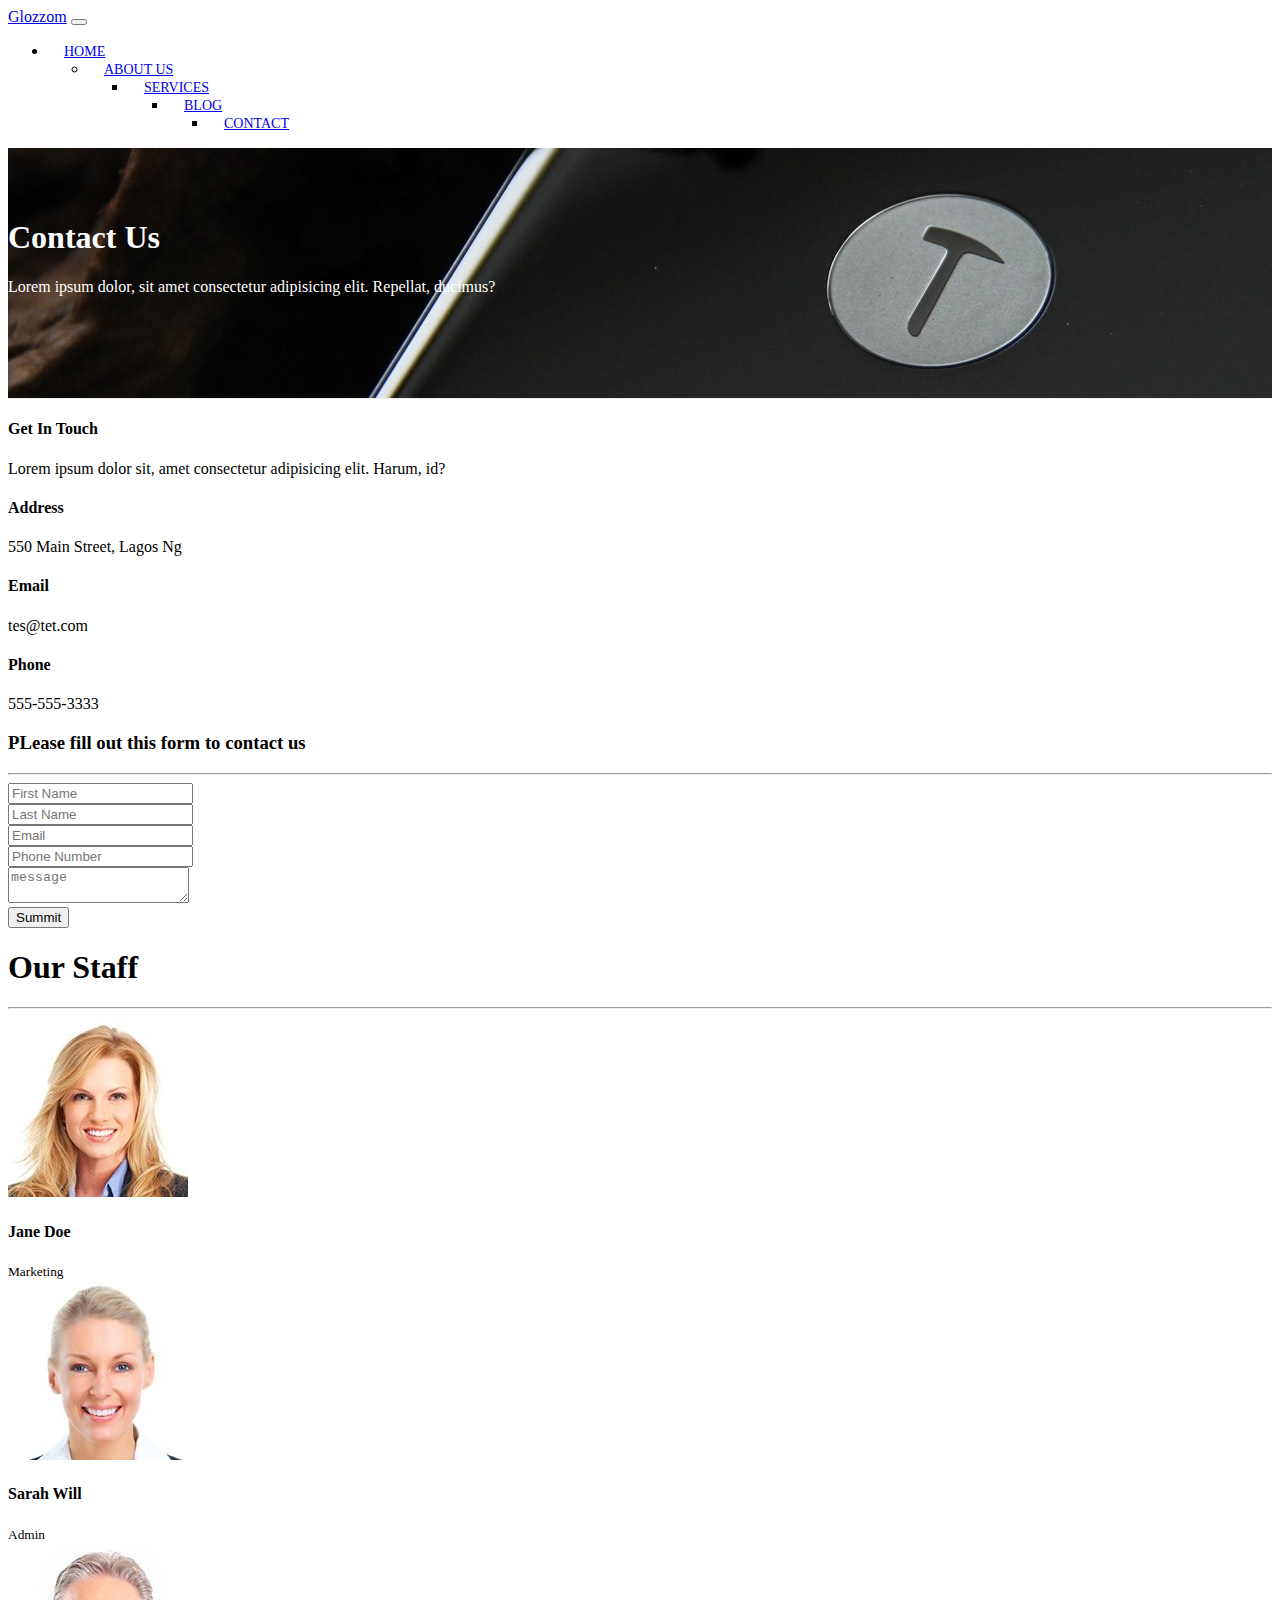
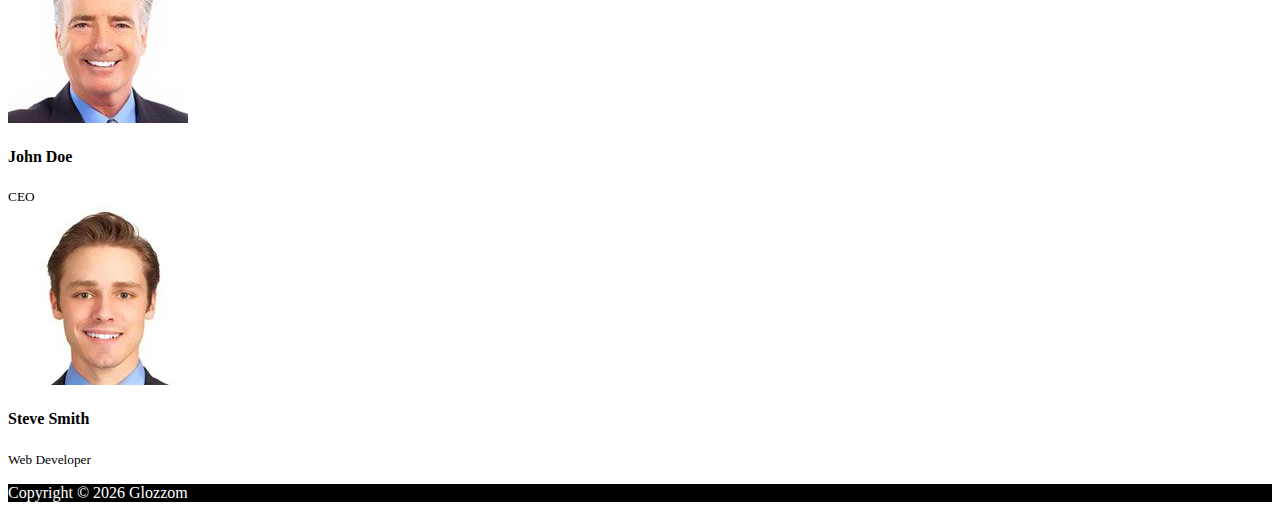
<file: contact.html>
<!DOCTYPE html>
<html lang="en">
  <head>
    <meta charset="UTF-8" />
    <meta name="viewport" content="width=device-width, initial-scale=1.0" />
    <meta http-equiv="X-UA-Compatible" content="ie=edge" />
    <link
      rel="stylesheet"
      href="https://use.fontawesome.com/releases/v5.0.13/css/all.css"
      integrity="sha384-DNOHZ68U8hZfKXOrtjWvjxusGo9WQnrNx2sqG0tfsghAvtVlRW3tvkXWZh58N9jp"
      crossorigin="anonymous"
    />
    <link
      rel="stylesheet"
      href="https://stackpath.bootstrapcdn.com/bootstrap/4.1.1/css/bootstrap.min.css"
      integrity="sha384-WskhaSGFgHYWDcbwN70/dfYBj47jz9qbsMId/iRN3ewGhXQFZCSftd1LZCfmhktB"
      crossorigin="anonymous"
    />
    <link rel="stylesheet" href="css/style.css" />
    <title>Bootstrap Theme</title>
  </head>

  <body>
    <!-- START HERE -->
    <nav class="navbar navbar-expand-sm navbar-dark bg-dark">
      <div class="container">
        <a href="index.html" class="navbar-brand">Glozzom</a>
        <button
          class="navbar-toggler"
          data-toggle="collapse"
          data-target="#navbarCollapse"
        >
      <span class="navbar-toggler-icon"></span>
      </button>
      <div class="collapse navbar-collapse" id="navbarCollapse">
        <ul class="navbar-nav ml-auto">
          <li class="nav-item">
            <a href="index.html" class="nav-link">Home</a>
          </li>
        <ul class="navbar-nav ml-auto">
          <li class="nav-item">
            <a href="about.html" class="nav-link">About Us</a>
          </li>
        <ul class="navbar-nav ml-auto">
          <li class="nav-item ">
            <a href="services.html" class="nav-link">Services</a>
          </li>
        <ul class="navbar-nav ml-auto">
          <li class="nav-item ">
            <a href="blog.html" class="nav-link">Blog</a>
          </li>
        <ul class="navbar-nav ml-auto">
          <li class="nav-item ">
            <a href="contact.html" class="nav-link active">Contact</a>
          </li>
        </ul>
      </div>
      </div>
    </nav>

    <!-- PAGE HEADER -->
    <header id="page-header">
      <div class="container">
        <div class="row">
          <div class="col-md-6 m-auto text-center">
            <h1>Contact Us</h1>
            <p>Lorem ipsum dolor, sit amet consectetur adipisicing elit. Repellat, ducimus?</p>
          </div>
        </div>
      </div>
    </header>

    <!-- CONTACT SECTION -->
    <section id="contact" class="py-3">
      <div class="container">
        <div class="row">
          <div class="col-md-4">
            <div class="card p-4">
              <div class="card-body">
                <h4>Get In Touch</h4>
                <p>Lorem ipsum dolor sit, amet consectetur adipisicing elit. Harum, id?</p>
                <h4>Address</h4>
                <p>550 Main Street, Lagos Ng</p>
                <h4>Email</h4>
                <p>tes@tet.com</p>
                <h4>Phone</h4>
                <p>555-555-3333</p>
              </div>
            </div>
          </div>
          <div class="col-md-8">
            <div class="card p-4">
              <div class="card-body">
                <h3 class="text-center">PLease fill out this form to contact us</h3>
                <hr>
                <div class="row">
                  <div class="col-md-6">
                    <div class="form-group">
                      <input type="text" placeholder="First Name" class="form-control">
                    </div>
                  </div>
                  <div class="col-md-6">
                    <div class="form-group">
                      <input type="text" placeholder="Last Name" class="form-control">
                    </div>
                  </div>
                  <div class="col-md-6">
                    <div class="form-group">
                      <input type="text" placeholder="Email" class="form-control">
                    </div>
                  </div>
                  <div class="col-md-6">
                    <div class="form-group">
                      <input type="text" placeholder="Phone Number" class="form-control">
                    </div>
                  </div>
                </div>
                <div class="row">
                  <div class="col-md-12">
                    <div class="form-group">
                      <textarea placeholder="message" class="form-control"></textarea>
                    </div>
                  </div>
                  <div class="col-md-12">
                    <div class="form-group">
                      <input type="submit" value="Summit" class="btn btn-outline-danger btn-block">
                    </div>
                  </div>
                </div>
              </div>
            </div>
          </div>
        </div>
      </div>
    </section>

    <!-- STAFF SECTION -->
    <section id="staff" class="py-5 text-center bg-dark text-white">
      <div class="contaainer">
        <h1>Our Staff</h1>
        <hr>
        <div class="row">
          <div class="col-md-3">
            <img src="img/person1.jpg" alt="" class="img-fluid rounded-circle mb-2">
            <h4>Jane Doe</h4>
            <small>Marketing</small>
          </div>
          <div class="col-md-3">
            <img src="img/person2.jpg" alt="" class="img-fluid rounded-circle mb-2">
            <h4>Sarah Will</h4>
            <small>Admin</small>
          </div>
          <div class="col-md-3"><img src="img/person3.jpg" alt="" class="img-fluid rounded-circle mb-2">
            <h4>John Doe</h4>
            <small>CEO</small></div>
          <div class="col-md-3">
            <img src="img/person4.jpg" alt="" class="img-fluid rounded-circle mb-2">
            <h4>Steve Smith</h4>
            <small>Web Developer</small>
          </div>
        </div>
      </div>
    </section>

    <!-- FOOTER -->
    <footer id="main-footer" class="text-center p-4">
      <div class="container">
        <div class="row"><div class="col">
           <p>Copyright &copy; <span id="year"></span> Glozzom</p>
        </div></div>
      </div>
   </footer>


    <script
      src="http://code.jquery.com/jquery-3.3.1.min.js"
      integrity="sha256-FgpCb/KJQlLNfOu91ta32o/NMZxltwRo8QtmkMRdAu8="
      crossorigin="anonymous"
    ></script>
    <script
      src="https://cdnjs.cloudflare.com/ajax/libs/popper.js/1.14.3/umd/popper.min.js"
      integrity="sha384-ZMP7rVo3mIykV+2+9J3UJ46jBk0WLaUAdn689aCwoqbBJiSnjAK/l8WvCWPIPm49"
      crossorigin="anonymous"
    ></script>
    <script
      src="https://stackpath.bootstrapcdn.com/bootstrap/4.1.1/js/bootstrap.min.js"
      integrity="sha384-smHYKdLADwkXOn1EmN1qk/HfnUcbVRZyYmZ4qpPea6sjB/pTJ0euyQp0Mk8ck+5T"
      crossorigin="anonymous"
    ></script>
  

    <script>
      // Get the current year for the copyright
      $("#year").text(new Date().getFullYear());
      
    </script>
  </body>
</html>
</file>
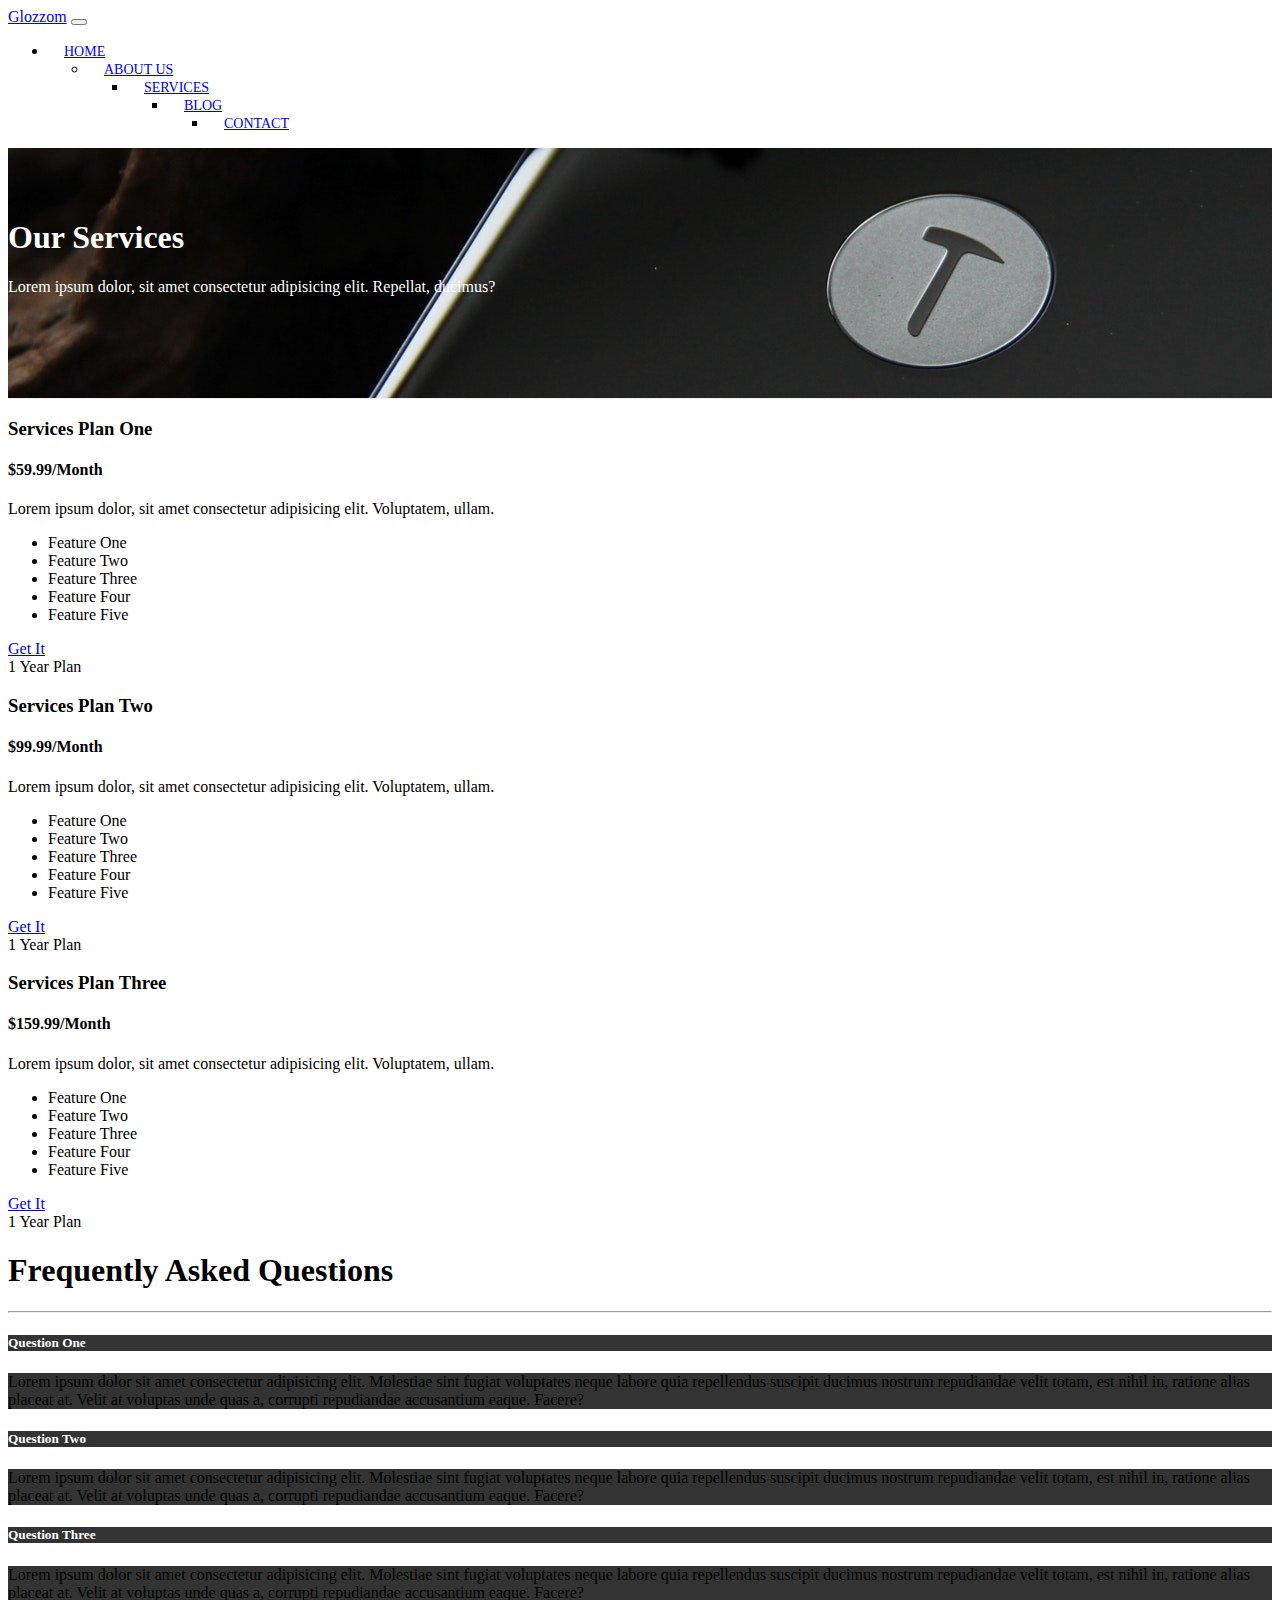
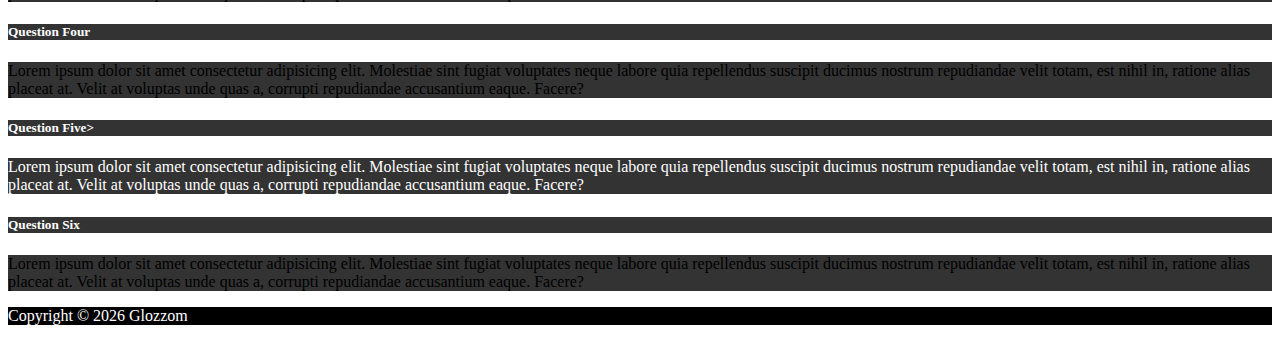
<file: services.html>
<!DOCTYPE html>
<html lang="en">
  <head>
    <meta charset="UTF-8" />
    <meta name="viewport" content="width=device-width, initial-scale=1.0" />
    <meta http-equiv="X-UA-Compatible" content="ie=edge" />
    <link
      rel="stylesheet"
      href="https://use.fontawesome.com/releases/v5.0.13/css/all.css"
      integrity="sha384-DNOHZ68U8hZfKXOrtjWvjxusGo9WQnrNx2sqG0tfsghAvtVlRW3tvkXWZh58N9jp"
      crossorigin="anonymous"
    />
    <link
      rel="stylesheet"
      href="https://stackpath.bootstrapcdn.com/bootstrap/4.1.1/css/bootstrap.min.css"
      integrity="sha384-WskhaSGFgHYWDcbwN70/dfYBj47jz9qbsMId/iRN3ewGhXQFZCSftd1LZCfmhktB"
      crossorigin="anonymous"
    />
    <link rel="stylesheet" href="css/style.css" />
    <title>Bootstrap Theme</title>
  </head>

  <body>
    <!-- START HERE -->
    <nav class="navbar navbar-expand-sm navbar-dark bg-dark">
      <div class="container">
        <a href="index.html" class="navbar-brand">Glozzom</a>
        <button
          class="navbar-toggler"
          data-toggle="collapse"
          data-target="#navbarCollapse"
        >
      <span class="navbar-toggler-icon"></span>
      </button>
      <div class="collapse navbar-collapse" id="navbarCollapse">
        <ul class="navbar-nav ml-auto">
          <li class="nav-item">
            <a href="index.html" class="nav-link">Home</a>
          </li>
        <ul class="navbar-nav ml-auto">
          <li class="nav-item">
            <a href="about.html" class="nav-link">About Us</a>
          </li>
        <ul class="navbar-nav ml-auto">
          <li class="nav-item ">
            <a href="services.html" class="nav-link active">Services</a>
          </li>
        <ul class="navbar-nav ml-auto">
          <li class="nav-item ">
            <a href="blog.html" class="nav-link">Blog</a>
          </li>
        <ul class="navbar-nav ml-auto">
          <li class="nav-item ">
            <a href="contact.html" class="nav-link">Contact</a>
          </li>
        </ul>
      </div>
      </div>
    </nav>

    <!-- PAGE HEADER -->
    <header id="page-header">
      <div class="container">
        <div class="row">
          <div class="col-md-6 m-auto text-center">
            <h1>Our Services</h1>
            <p>Lorem ipsum dolor, sit amet consectetur adipisicing elit. Repellat, ducimus?</p>
          </div>
        </div>
      </div>
    </header>

    <!-- SERVISES SECTION -->
    <section id="services" class="py-5">
      <div class="container">
        <div class="row">
          <div class="col-md-4">
            <div class="card text-center">
              <div class="card-header bg-dark text-white">
                <h3>Services Plan One</h3>
              </div>
              <div class="card-body">
                <h4 class="card-title">$59.99/Month</h4>
                <p class="card-text">Lorem ipsum dolor, sit amet consectetur adipisicing elit. Voluptatem, ullam.</p>
                <ul class="list-group">
                  <li class="list-group-item">
                    <i class="fas fa-check"></i> Feature One
                  </li>
                  <li class="list-group-item">
                    <i class="fas fa-check"></i> Feature Two
                  </li>
                  <li class="list-group-item">
                    <i class="fas fa-check"></i> Feature Three
                  </li>
                  <li class="list-group-item">
                    <i class="fas fa-check"></i> Feature Four
                  </li>
                  <li class="list-group-item">
                    <i class="fas fa-check"></i> Feature Five
                  </li>
                </ul>
                <a href="#" class="btn btn-danger btn-block mt-2">Get It</a>
              </div>
              <div class="card-footer text-muted">
                1 Year Plan
              </div>
            </div>
          </div>
          <div class="col-md-4">
            <div class="card text-center">
              <div class="card-header bg-dark text-white">
                <h3>Services Plan Two</h3>
              </div>
              <div class="card-body">
                <h4 class="card-title">$99.99/Month</h4>
                <p class="card-text">Lorem ipsum dolor, sit amet consectetur adipisicing elit. Voluptatem, ullam.</p>
                <ul class="list-group">
                  <li class="list-group-item">
                    <i class="fas fa-check"></i> Feature One
                  </li>
                  <li class="list-group-item">
                    <i class="fas fa-check"></i> Feature Two
                  </li>
                  <li class="list-group-item">
                    <i class="fas fa-check"></i> Feature Three
                  </li>
                  <li class="list-group-item">
                    <i class="fas fa-check"></i> Feature Four
                  </li>
                  <li class="list-group-item">
                    <i class="fas fa-check"></i> Feature Five
                  </li>
                </ul>
                <a href="#" class="btn btn-danger btn-block mt-2">Get It</a>
              </div>
              <div class="card-footer text-muted">
                1 Year Plan
              </div>
            </div>
          </div>
          <div class="col-md-4">
            <div class="card text-center">
              <div class="card-header bg-dark text-white">
                <h3>Services Plan Three</h3>
              </div>
              <div class="card-body">
                <h4 class="card-title">$159.99/Month</h4>
                <p class="card-text">Lorem ipsum dolor, sit amet consectetur adipisicing elit. Voluptatem, ullam.</p>
                <ul class="list-group">
                  <li class="list-group-item">
                    <i class="fas fa-check"></i> Feature One
                  </li>
                  <li class="list-group-item">
                    <i class="fas fa-check"></i> Feature Two
                  </li>
                  <li class="list-group-item">
                    <i class="fas fa-check"></i> Feature Three
                  </li>
                  <li class="list-group-item">
                    <i class="fas fa-check"></i> Feature Four
                  </li>
                  <li class="list-group-item">
                    <i class="fas fa-check"></i> Feature Five
                  </li>
                </ul>
                <a href="#" class="btn btn-danger btn-block mt-2">Get It</a>
              </div>
              <div class="card-footer text-muted">
                1 Year Plan
              </div>
            </div>
          </div>
        </div>
      </div>
    </section>

    <!-- FAQ -->
    <section id="faq" class="p-5 bg-dark text-white">
      <div class="container">
        <h1 class="text-center">Frequently Asked Questions</h1>
        <hr>
        <div class="row">
          <div class="col-md-6">
            <div id="accordion">
              <div class="card">
                <div class="card-header">
                  <h5 class="mb-0">
                    <a href="#collapseOne" data-toggle="collapse" data-parent="accordion">Question One</a>
                  </h5>
                </div>
                <div id="collapseOne" class="collapse">
                  <div class="card-body">
                    Lorem ipsum dolor sit amet consectetur adipisicing elit. Molestiae sint fugiat voluptates neque labore quia repellendus suscipit ducimus nostrum repudiandae velit totam, est nihil in, ratione alias placeat at. Velit at voluptas unde quas a, corrupti repudiandae accusantium eaque. Facere?
                  </div>
                </div>
              </div>

              <div class="card">
                <div class="card-header">
                  <h5 class="mb-0">
                    <a href="#collapseTwo" data-toggle="collapse" data-parent="accordion">Question Two</a>
                  </h5>
                </div>
                <div id="collapseTwo" class="collapse">
                  <div class="card-body">
                    Lorem ipsum dolor sit amet consectetur adipisicing elit. Molestiae sint fugiat voluptates neque labore quia repellendus suscipit ducimus nostrum repudiandae velit totam, est nihil in, ratione alias placeat at. Velit at voluptas unde quas a, corrupti repudiandae accusantium eaque. Facere?
                  </div>
                </div>
              </div>

              <div class="card">
                <div class="card-header">
                  <h5 class="mb-0">
                    <a href="#collapseThree" data-toggle="collapse" data-parent="accordion">Question Three</a>
                  </h5>
                </div>
                <div id="collapseThree" class="collapse">
                  <div class="card-body">
                    Lorem ipsum dolor sit amet consectetur adipisicing elit. Molestiae sint fugiat voluptates neque labore quia repellendus suscipit ducimus nostrum repudiandae velit totam, est nihil in, ratione alias placeat at. Velit at voluptas unde quas a, corrupti repudiandae accusantium eaque. Facere?
                  </div>
                </div>
              </div>
            </div>
          </div>
          <div class="col-md-6">
            <div id="accordion">
              <div class="card">
                <div class="card-header">
                  <h5 class="mb-0">
                    <a href="#collapseFour" data-toggle="collapse" data-parent="accordion">Question Four</a>
                  </h5>
                </div>
                <div id="collapseFour" class="collapse">
                  <div class="card-body">
                    Lorem ipsum dolor sit amet consectetur adipisicing elit. Molestiae sint fugiat voluptates neque labore quia repellendus suscipit ducimus nostrum repudiandae velit totam, est nihil in, ratione alias placeat at. Velit at voluptas unde quas a, corrupti repudiandae accusantium eaque. Facere?
                  </div>
                </div>
              </div>

              <div class="card">
                <div class="card-header">
                  <h5 class="mb-0">
                    <a href="#collapseFive" data-toggle="collapse" data-parent="accordion">Question Five>
                  </h5>
                </div>
                <div id="collapseFive" class="collapse">
                  <div class="card-body">
                    Lorem ipsum dolor sit amet consectetur adipisicing elit. Molestiae sint fugiat voluptates neque labore quia repellendus suscipit ducimus nostrum repudiandae velit totam, est nihil in, ratione alias placeat at. Velit at voluptas unde quas a, corrupti repudiandae accusantium eaque. Facere?
                  </div>
                </div>
              </div>

              <div class="card">
                <div class="card-header">
                  <h5 class="mb-0">
                    <a href="#collapseSIx" data-toggle="collapse" data-parent="accordion">Question Six</a>
                  </h5>
                </div>
                <div id="collapseSix" class="collapse">
                  <div class="card-body">
                    Lorem ipsum dolor sit amet consectetur adipisicing elit. Molestiae sint fugiat voluptates neque labore quia repellendus suscipit ducimus nostrum repudiandae velit totam, est nihil in, ratione alias placeat at. Velit at voluptas unde quas a, corrupti repudiandae accusantium eaque. Facere?
                  </div>
                </div>
              </div>
            </div>
          </div>
        </div>
      </div>
    </section>

    <!-- FOOTER -->
    <footer id="main-footer" class="text-center p-4">
      <div class="container">
        <div class="row"><div class="col">
           <p>Copyright &copy; <span id="year"></span> Glozzom</p>
        </div></div>
      </div>
   </footer>


    <script
      src="http://code.jquery.com/jquery-3.3.1.min.js"
      integrity="sha256-FgpCb/KJQlLNfOu91ta32o/NMZxltwRo8QtmkMRdAu8="
      crossorigin="anonymous"
    ></script>
    <script
      src="https://cdnjs.cloudflare.com/ajax/libs/popper.js/1.14.3/umd/popper.min.js"
      integrity="sha384-ZMP7rVo3mIykV+2+9J3UJ46jBk0WLaUAdn689aCwoqbBJiSnjAK/l8WvCWPIPm49"
      crossorigin="anonymous"
    ></script>
    <script
      src="https://stackpath.bootstrapcdn.com/bootstrap/4.1.1/js/bootstrap.min.js"
      integrity="sha384-smHYKdLADwkXOn1EmN1qk/HfnUcbVRZyYmZ4qpPea6sjB/pTJ0euyQp0Mk8ck+5T"
      crossorigin="anonymous"
    ></script>
  

    <script>
      // Get the current year for the copyright
      $("#year").text(new Date().getFullYear());
      
    </script>
  </body>
</html>
</file>
<file: css/style.css>
body {
  overflow-x: hidden;
}

.navbar .nav-link {
  font-size: 14px;
  text-transform: uppercase;
  padding-left: 1rem !important;
  padding-right: 1rem !important;
}

.navbar .nav-item.active {
  border-left: #444 3px solid;
}

.carousel-item {
  height: 450px;
}

.carousel-image-1 {
  background: url("../img/image1.jpg");
  background-size: cover;
}

.carousel-image-2 {
  background: url("../img/image2.jpg");
  background-size: cover;
}

.carousel-image-3 {
  background: url("../img/image3.jpg");
  background-size: cover;
}

#home-heading {
  position: relative;
  min-height: 200px;
  background: url("../img/lights.jpg");
  background-attachment: fixed;
  background-repeat: no-repeat;
  text-align: center;
  color: #fff;
}

.dark-overlay {
  position: absolute;
  top: 0;
  left: 0;
  width: 100%;
  height: 100%;
  background: rgba(0, 0, 0, 0.7);
}

#video-play {
  position: relative;
  min-height: 200px;
  background: url("../img/media.jpg");
  background-attachment: fixed;
  background-repeat: no-repeat;
  background-position: 0 -300px;
  text-align: center;
  color: #fff;
}

#video-play a {
  color: #fff;
}

#page-header {
  height: 200px;
  background: url("../img/image1.jpg");
  background-position: 0 -360px;
  background-attachment: fixed;
  color: #fff;
  border-bottom: 1px #eee solid;
  padding-top: 50px;
}

.about-img {
  margin-top: -50px;
}

#faq .card {
  border: #444;
}

#faq a {
  color: #fff;
  text-decoration: none;
}

#faq .card-body,
#faq .card-header {
  background: #333;
}
#main-footer {
  background: #000;
  color: #fff;
}
</file>
